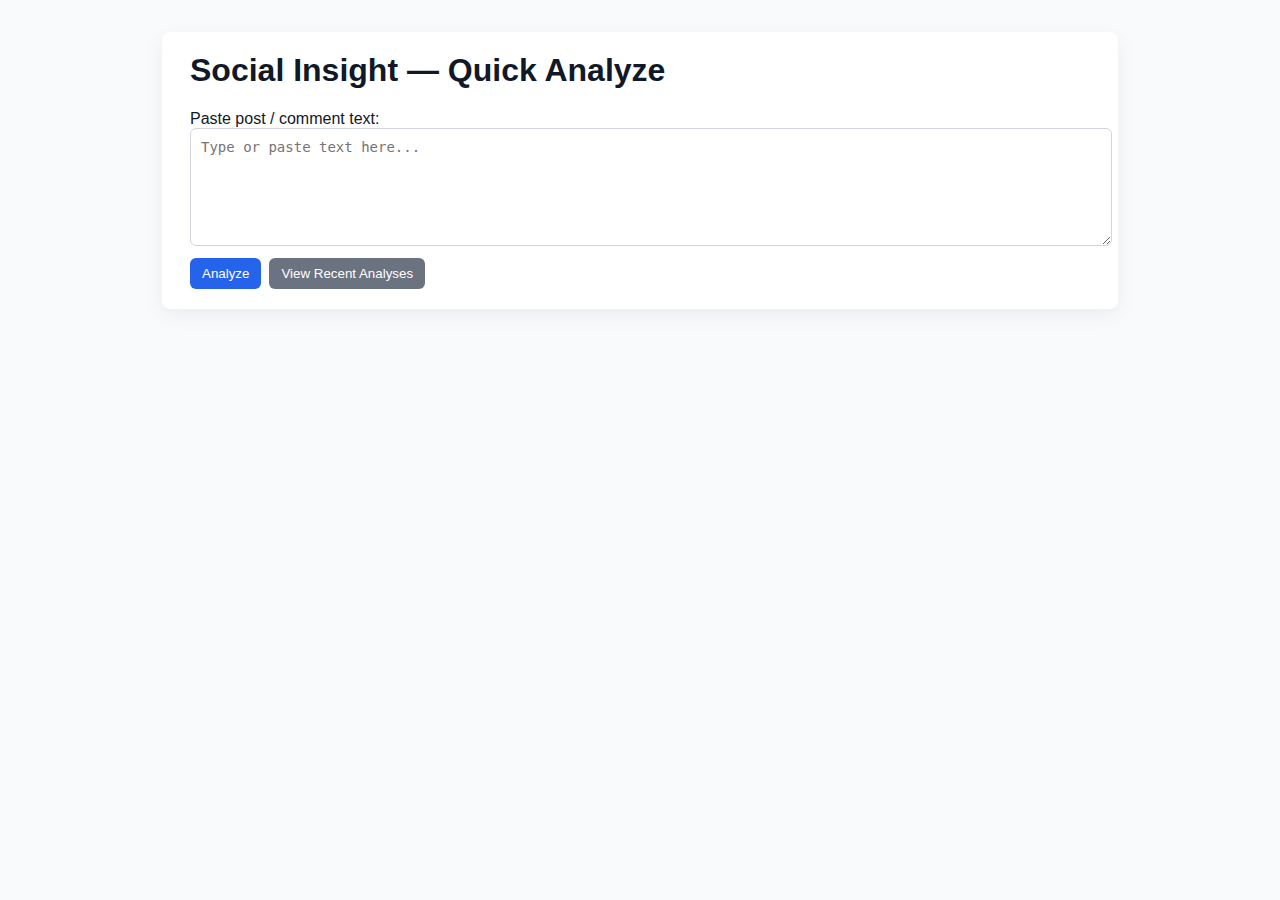
<file: templates/index.html>
<!doctype html>
<html lang="en">
<head>
  <meta charset="utf-8" />
  <title>Social Insight — Analyze</title>
  <link rel="stylesheet" href="/static/style.css" />
</head>
<body>
  <div class="container">
    <h1>Social Insight — Quick Analyze</h1>

    <form id="analyzeForm">
      <label for="text">Paste post / comment text:</label>
      <textarea id="text" name="text" rows="6" placeholder="Type or paste text here..."></textarea>
      <div class="actions">
        <button type="submit">Analyze</button>
        <button type="button" id="viewHistory">View Recent Analyses</button>
      </div>
    </form>

    <div id="result" class="result hidden">
      <h2>Result</h2>
      <p><strong>Sentiment:</strong> <span id="res-sentiment"></span></p>
      <p><strong>Confidence:</strong> <span id="res-confidence"></span></p>
      <p><strong>Toxic:</strong> <span id="res-toxic"></span></p>
      <p><strong>Toxicity score:</strong> <span id="res-toxscore"></span></p>
    </div>

    <div id="error" class="error hidden"></div>
  </div>

  <script>
    const form = document.getElementById('analyzeForm');
    const resultDiv = document.getElementById('result');
    const errDiv = document.getElementById('error');

    form.addEventListener('submit', async (e) => {
      e.preventDefault();
      errDiv.classList.add('hidden');
      resultDiv.classList.add('hidden');

      const text = document.getElementById('text').value.trim();
      if (!text) {
        errDiv.textContent = 'Please enter some text to analyze.';
        errDiv.classList.remove('hidden');
        return;
      }

      try {
        const res = await fetch('/api/analyze', {
          method: 'POST',
          headers: {'Content-Type': 'application/json'},
          body: JSON.stringify({text})
        });

        if (!res.ok) {
          const t = await res.text();
          throw new Error('Server error: ' + (t || res.status));
        }
        const data = await res.json();
        document.getElementById('res-sentiment').textContent = data.sentiment;
        document.getElementById('res-confidence').textContent = data.confidence;
        document.getElementById('res-toxic').textContent = data.toxic;
        document.getElementById('res-toxscore').textContent = data.toxicity_score;
        resultDiv.classList.remove('hidden');
      } catch (err) {
        errDiv.textContent = err.message || 'Unknown error';
        errDiv.classList.remove('hidden');
      }
    });

    document.getElementById('viewHistory').addEventListener('click', () => {
      window.location.href = '/dashboard';
    });
  </script>
</body>
</html>
</file>
<file: static/style.css>
body {
  font-family: Inter, Roboto, Arial, sans-serif;
  background: #f8fafc;
  color: #111827;
  padding: 24px;
}
.container {
  max-width: 900px;
  margin: 0 auto;
  background: white;
  padding: 20px 28px;
  border-radius: 8px;
  box-shadow: 0 6px 20px rgba(16,24,40,0.06);
}
h1 {
  margin-top: 0;
}
textarea {
  width: 100%;
  font-size: 14px;
  padding: 10px;
  border-radius: 6px;
  border: 1px solid #d1d5db;
  resize: vertical;
}
.actions {
  margin-top: 8px;
  display: flex;
  gap: 8px;
}
button {
  background: #2563eb;
  color: white;
  border: none;
  padding: 8px 12px;
  border-radius: 6px;
  cursor: pointer;
}
button[type="button"] {
  background: #6b7280;
}
.result {
  margin-top: 18px;
  padding: 12px;
  border-left: 4px solid #10b981;
  background: #f0fdf4;
  border-radius: 6px;
}
.hidden { display: none; }
.error {
  margin-top: 12px;
  color: #b91c1c;
}
.table {
  width: 100%;
  border-collapse: collapse;
  margin-top: 12px;
}
.table th, .table td {
  padding: 8px 10px;
  border-bottom: 1px solid #e6e6e6;
  text-align: left;
  font-size: 13px;
}
#loading { margin-top: 12px; color: #374151; }
</file>
